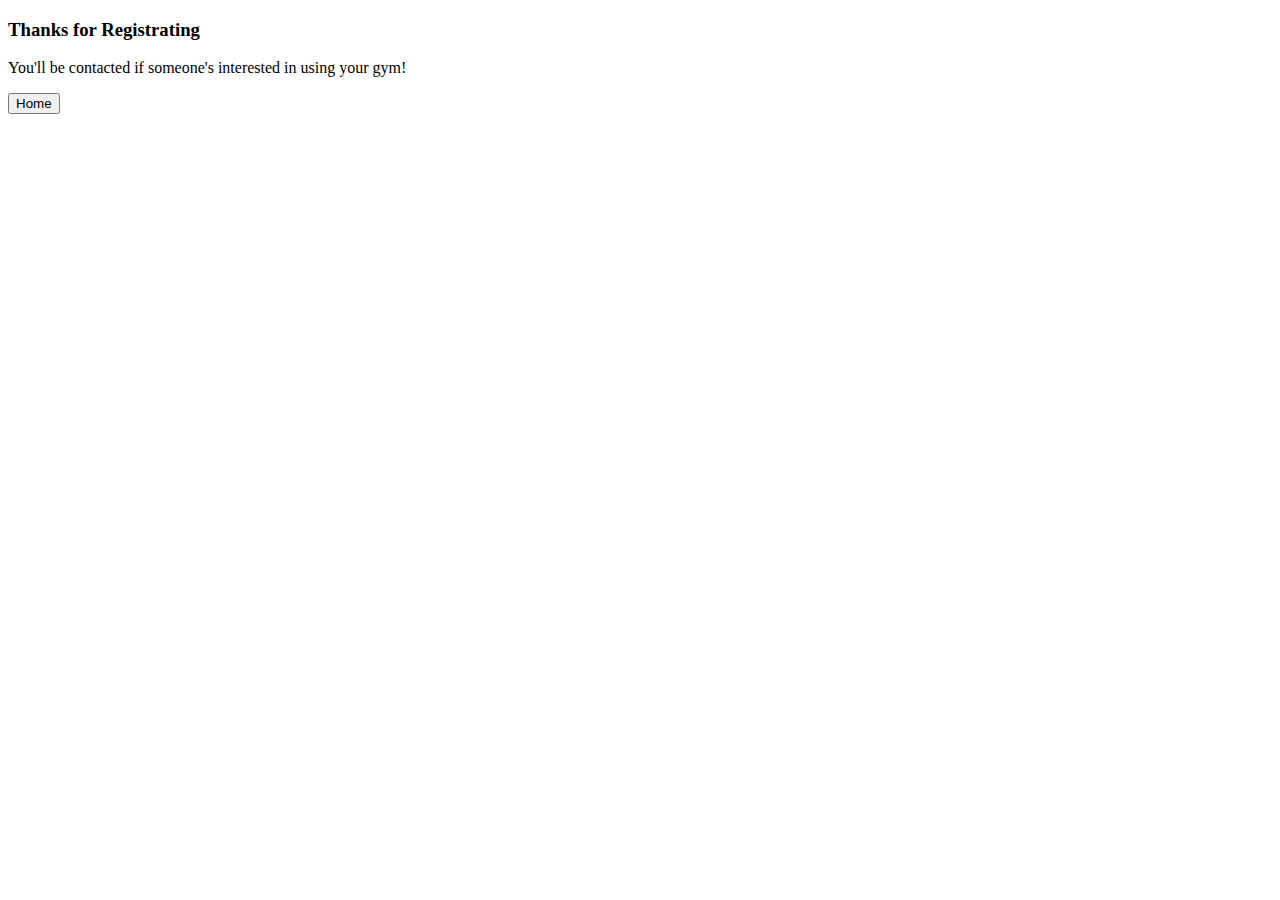
<file: instagym/thanksforregistrating.html>
<!DOCTYPE html>
<html>
	<head>
		<link type="text/css" rel="coloring" href="decorate.css"/>
		
		
			 <script src="cubepls.js" type="text/javascript"></script> 
		<title>



		</title>
	</head>


	<body>

	<h3> Thanks for Registrating</h3>

	<p>You'll be contacted if someone's interested in using your gym!</p>

	<button type="button"; id = "homebutton"; onclick="gohome()">Home</button>
	</body>
</html>
</file>
<file: instagym/decorate.css>
.styled-button-2 {
	box-shadow:rgba(0,0,0,0.2) 0 1px 0 0;
	box-shadow:rgba(0,0,0,0.2) 0 1px 0 0;
	box-shadow:rgba(0,0,0,0.2) 0 1px 0 0;

	border-bottom-color:#333;
	border:1px solid #61c4ea;
	background-color:#7cceee;
	border-radius:5px;
	border-radius:5px;
	border-radius:5px;
	color:#333;
	font-family:'Verdana',Arial,sans-serif;
	font-size:60px;
	text-shadow:#b2e2f5 0 1px 0;
	padding:5px
}


.button {
    background-color: #4CAF50; /* Green */
    border: none;
    color: white;
    padding: 15px 32px;
    text-align: center;
    text-decoration: none;
    display: inline-block;
    font-size: 16px;
}

.fancybox {

	background-color: red;
	font-size: 35px;
	border: none;
	color: white;
	padding: 15px 32px;
    text-align: center;
    text-decoration: none;
    display: inline-block;
   


}

.img-responsive {
  display: block;
  max-width: 100%;
  height: auto;
}

#headerwrap {
	
	margin-top: -50px;
	padding-top:120px;
	text-align:center;
	background-attachment: relative;
	background-position: center center;
	min-height: 650px;
	width: 100%;
	
    -webkit-background-size: 100%;
    -moz-background-size: 100%;
    -o-background-size: 100%;
    background-size: 100%;

    -webkit-background-size: cover;
    -moz-background-size: cover;
    -o-background-size: cover;
    background-size: cover;
}

#fitness{
	display: block;
	margin-top: 40px;
	width:100%;
	max-width: 100%;

	position: relative;
	background-size: 100% 100%;



}

#description{
	
	text-align: center;
	font-size: 30px;
	color: black;



}
#container {
  height: 400px;
  width: 400px;
  position: relative;
}


#image {
  display:block;
  position:relative;
  background-image: url("http://d31eqxppr3nlos.cloudfront.net/wp-content/uploads/2014/03/zhomegym6.jpg");
  background-repeat:no-repeat;
  background-size: 100% 100%;
  width:100%;
  height:750px;



  color:#ffffff;
	
	padding-bottom: 30px;
	letter-spacing: 8px;
	font-size: 100px;
	font-weight: bold;
	text-shadow: 2px 2px 2px #000;

}

#image h1 {
	color:#ffffff;
	margin-top: 180px;
	padding-bottom: 30px;
	letter-spacing: 8px;
	font-size: 200px;
	font-weight: bold;
	text-shadow: 2px 2px 2px #000;
	font-family:inherit;
}

#image p{

	color:#ffffff;
	margin-top: 0px;
	font-size: 40px;
	font-weight: 400;
	text-align: center;
	line-height: 40px;
	letter-spacing: 3px;
	margin-left: 15px;
	text-shadow: 1px 1px 1px #000;



}

.regsubmitbutton{
	position: absolute;
	margin-bottom:200px;
	margin-left:200px;
	text-align:center;
	display: inline-block;
	background-color:#09C;
	color:#09C;

	border-radius:5px;
	border-radius:5px;
	border-radius:5px;

	background-color: #09C; 
    border: none;
    color: white;
    padding: 15px 32px;
    text-align: center;
    text-decoration: none;
    display: inline-block;
    font-size: 16px;

}


#formimage{
	background-image: url("http://www.architectureartdesigns.com/wp-content/uploads/2014/11/20-Energizing-Private-Luxury-Gym-Designs-For-Your-Home-2-630x420.jpg");
	position:absolute;
	z-index:99;
	background-repeat: no-repeat;
	background-size: 350px 450px;
	height:450px;
	width:400px;
	max-width:350px;
	margin-top:80px;
	margin-left:680px;
}
form {
  background: -webkit-linear-gradient(bottom, #CCCCCC, #EEEEEE 175px);
  

  background: -moz-linear-gradient(bottom, #CCCCCC, #EEEEEE 175px);
  background: linear-gradient(bottom, #CCCCCC, #EEEEEE 175px);
  margin: auto;
  position: relative;
  width: 550px;
  height: 900px;
  font-family: Tahoma, Geneva, sans-serif;
  font-size: 14px;
  font-style: italic;
  line-height: 24px;
  font-weight: bold;
  color: #09C;
  margin-top:200px;
  text-decoration: none;
  border-radius: 10px;
  padding: 10px;
  border: 1px solid #999;
  border: inset 1px solid #333;
  -webkit-box-shadow: 0px 0px 8px rgba(0, 0, 0, 0.3);
  -moz-box-shadow: 0px 0px 8px rgba(0, 0, 0, 0.3);
  box-shadow: 0px 0px 8px rgba(0, 0, 0, 0.3);
}
.legend {
text-transform: uppercase;

padding: 5px;
margin-left: 1em;

background: #493F0B;
}
  
#blurb{
	
	border-color:black;
	position: relative;
	
	margin-top:230px;
	text-align:center;


}



#text {
  z-index: 100;
  position: absolute;
  color: white;
  font-size: 24px;
  font-weight: bold;
  left: 150px;
  top: 350px;
}
.banner-inner { 
	
	position:absolute;
    text-align:center;
   
    margin-bottom:30px;
    background-color: blue;
    background-size:100%;
    height:60px;

    background: #ADD8E6; 
 }


#title {
	position:absolute;
     text-align:center;
     height:10px;
     z-index:15;
     top: 0px;
     
    
     background-color: orange;
     background-size:100%;
     font-size: 50px;

     width:2000px;
    background: orange;
    border: 1px solid #CCC;
    height: 200px;
    margin-right:200px;
   margin-left:-200px;



}

#outPopUp{
     position:absolute;
     width:300px;
     height:500px;
     z-index:15;
     top:50%;
     left:42%;
     margin:-100px 0 0 -150px;
     margin-top:150px;
     
}




.section-divider {
    z-index: 1;
    width: 100%;

    display: table;
    max-height: 750px;
    border-top: 2px solid #E6EAED;
    border-bottom: 2px solid #E6EAED;
    -webkit-box-sizing: border-box;
    -moz-box-sizing: border-box;
    -ms-box-sizing: border-box;
    box-sizing: border-box;
    padding-top: 30px;
    padding-bottom: 70px;
    margin-top: 45px;


    background-position: center center;

    -webkit-background-size: 100%;
    -moz-background-size: 100%;
    -o-background-size: 100%;
    background-size: 100%;

    -webkit-background-size: cover;
    -moz-background-size: cover;
    -o-background-size: cover;
    background-size: cover;

    background-attachment: relative;
    
    text-align: center;
}
#headerwrap h1 {
	color:#ffffff;
	margin-top: 90px;
	padding-bottom: 30px;
	letter-spacing: 8px;
	font-size: 100px;
	font-weight: bold;
	text-shadow: 2px 2px 2px #000;
}

#headerwrap p {
	color:#ffffff;
	font-size: 40px;
	font-weight: 400;
	text-align: center;
	line-height: 40px;
	letter-spacing: 3px;
	margin-left: 15px;
	text-shadow: 1px 1px 1px #000;
}
</file>
